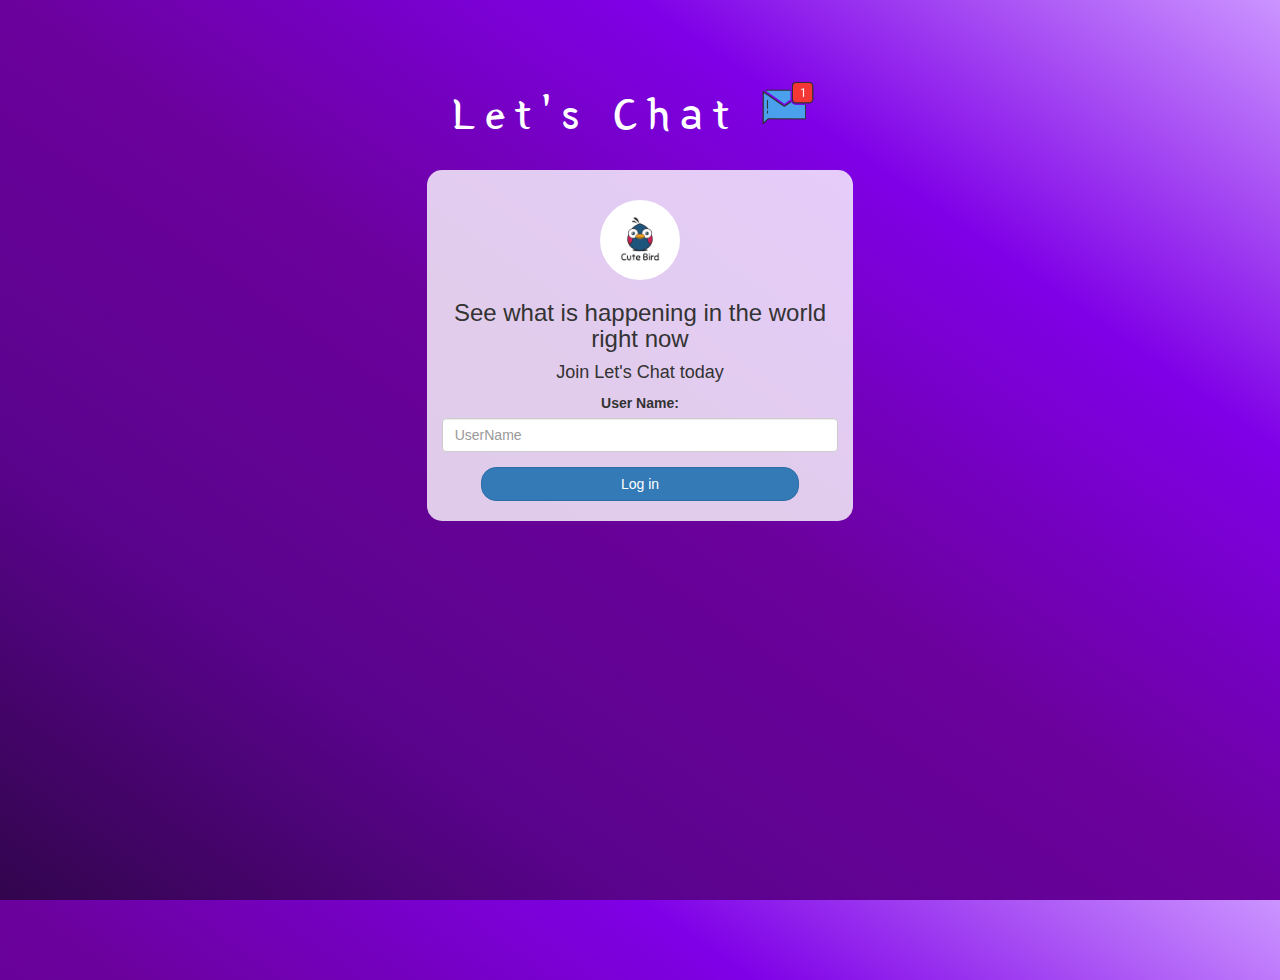
<file: index.html>
<!DOCTYPE html>
<html>
<head>
	<title>Kwitter</title>
<link href="https://fonts.googleapis.com/css?family=Yeon+Sung&display=swap" rel="stylesheet"><meta name="viewport" content="width=device-width, initial-scale=1">

<link rel="stylesheet" href="https://maxcdn.bootstrapcdn.com/bootstrap/3.4.0/css/bootstrap.min.css">
<script src="https://ajax.googleapis.com/ajax/libs/jquery/3.4.1/jquery.min.js"></script>
<script src="https://maxcdn.bootstrapcdn.com/bootstrap/3.4.0/js/bootstrap.min.js"></script>

<link rel="stylesheet" type="text/css" href="style.css">
<script src="kwitter.js"></script>
</head>
<body>
<center>
	<h1 class="header">	
		Let's Chat	<sup>
	<img src="m2.png">
	</sup>
</h1>
	<div class="col-lg-4 col-md-6 col-sm-6 col-xs-11 login_div">
	<img src="logo.png" class="logo">
		<h3 >See what is happening in the world right now</h3>
		<h4 >Join Let's Chat today</h4>
		<div class="form-group">
		  <label >User Name:</label>
<input type="text" id="User_Name" class="form-control" placeholder="UserName">
		</div>
		<button id="login_button" class="btn btn-primary"onclick="addUser()">Log in</button>
		<br><br>
	</div>
</center>
</body>
</html>
</file>
<file: style.css>
html, body
{
  height: 100%;
  margin: 0;
}

body
{
background-image: linear-gradient(to right top, #32054d, #5a038d, #6b019c, #7f00e7, #cb94ff);
}

.header
{
	color: white;font-family: 'Yeon Sung';font-size: 45px;letter-spacing: 10px;margin-top: 80px;
}
.header img
{
	width: 80px;margin-left: -15px;
}

.login_div
{
	background: rgba(255,255,255,0.8);float: none;border-radius: 15px;
}

.logo
{
	width: 80px;margin-top: 30px;border-radius: 40px;
}

#login_button
{
	width: 80%;border-radius: 15px;
}

.room_name
{
	cursor: pointer;
	font-size: 20px;
}


#logout
{
	font-size: 20px; float: right;
}


#output
{
	padding: 10px; width:80%;background: rgba(255,255,255,0.8);border-radius: 15px;
}

.input_div_room_page
{
	width: 80%;
}

.input_div label
{
	color: white;font-size: 20px;
}


.input_div_message_page
{
	position: fixed;bottom: 0px;width: 100%;background: rgba(255,255,255,0.8);
}
.input_div_message_page label
{
	color: black;
}
.input_div_message_page #msg
{
	width: 80%;
}
.input_div_message_page button
{
	margin-top: 15px;
	width: 50%; 
}
.color_white
{
	color: white
}

.user_tick
{
	width:20px;
}
.message_h4
{
	padding-left:5px;color:grey;
}
</file>
